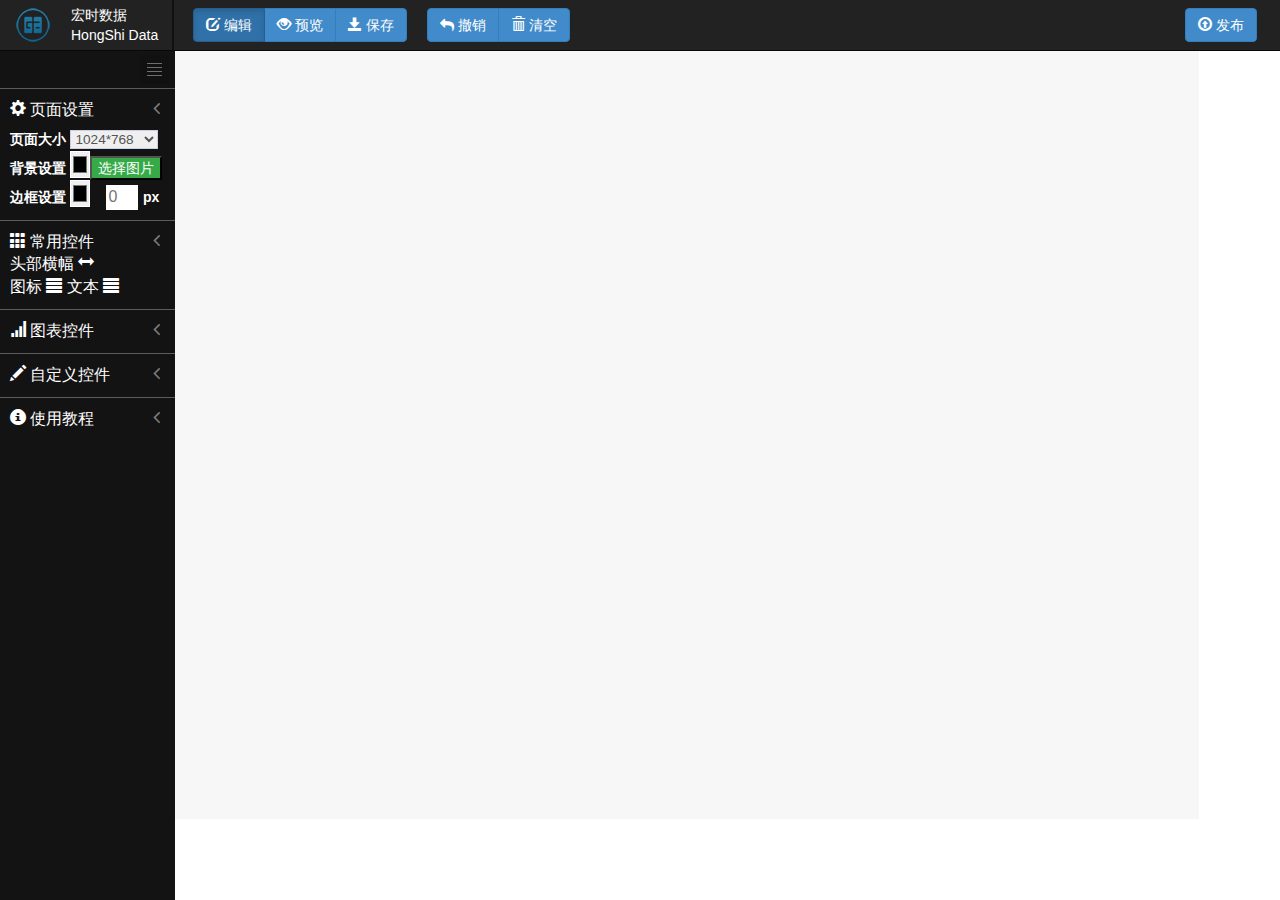
<file: WebRoot/config.html>
<!DOCTYPE html>
<html lang="en">
<head>
    <meta charset="UTF-8">
    <title>配置页面</title>
    <link href="refer/bootstrap-3.3.0/css/bootstrap.css" rel="stylesheet">
    <link href="refer/font-awesome-4.7.0/css/font-awesome.min.css" rel="stylesheet">
    <link href="refer/jquery-ui/jquery-ui.css" rel="stylesheet">
    <link href="css/config.css" rel="stylesheet">

    <script type="text/javascript" src="refer/jquery-3.1.0/jquery-3.1.0.min.js"></script>
    <script type="text/javascript" src="refer/bootstrap-3.3.0/js/bootstrap.js"></script>
    <script type="text/javascript" src="refer/jquery-ui/jquery-ui.min.js"></script>
    <script type="text/javascript" src="js/config.js"></script>
</head>
<body class="hongShi">
    <!--头部-->
    <div class="header navbar navbar-inverse navbar-fixed-top" role="navigation">
        <div class="container-fluid">
            <a class="navbar-brand" href="#">
                <img src="resources/images/brand.png" alt="商标">
            </a>
            <ul class="container-brand">
                <li><span class="brand-name">宏时数据</span></li>
                <li><span class="brand-name">HongShi Data</span></li>
            </ul>
            <ul class="nav">
                <li class="divider-vertical"></li>
                <li>
                    <div class="btn-group">
                        <button type="button" id="edit" class="btn btn-primary active">
                            <span class="glyphicon glyphicon-edit"></span> 编辑
                        </button>
                        <button type="button" id="preview" class="btn btn-primary">
                            <span class="glyphicon glyphicon-eye-open"></span> 预览
                        </button>
                        <button type="button" id="save" class="btn btn-primary">
                            <span class="glyphicon glyphicon-save"></span> 保存
                        </button>
                    </div>

                    <div class="btn-group">
                        <button type="button" id="revoke" class="btn btn-primary">
                            <span class="fa fa-reply"></span> 撤销
                        </button>
                        <button type="button" id="clear" class="btn btn-primary">
                            <span class="glyphicon glyphicon-trash"></span> 清空
                        </button>
                    </div>

                    <div class="btn-group pull-right">
                        <button type="button" id="deploy" class="btn btn-primary">
                            <span class="glyphicon glyphicon-upload"></span> 发布
                        </button>
                    </div>
                </li>
            </ul>
        </div>
    </div>
    <!--下部内容-->
    <div class="container-main">
        <!--左侧内容-->
        <div class="page-sidebar-menu">
            <!--菜单-->
            <ul class="left-menu">
                <li>
                    <div class="sidebar-toggler"></div>
                </li>
                <li class="subItem">
                    <span class="glyphicon glyphicon-cog"></span>
                    <span class="title">页面设置</span>
                    <span class="arrow"></span>
                    <div class="subMenu">
                        <form action="#" class="form-horizontal">
                            <div class="control-group">
                                <label class="control-label">页面大小</label>
                                <div class="controls">
                                    <select class="small m-wrap" tabindex="1">
                                        <option value="1024*768">1024*768</option>
                                        <option value="1920*1080">1920*1080</option>
                                    </select>
                                </div>
                            </div>
                            <div class="control-group">
                                <label class="control-label">背景设置</label>
                                <input type="color" class="colorSelectTool"/><button class="button_select">选择图片</button>
                            </div>
                            <div class="control-group">
                                <label class="control-label">边框设置</label>
                                <input type="color" class="colorSelectTool"/><input type="text" placeholder="0" class="input_border"/>
                                <label class="control-label">px</label>
                            </div>
                        </form>
                        <!--<div class="page-setting">-->
                            <!--<span>页面大小</span>-->
                        <!--</div>-->
                    </div>
                </li>
                <li class="subItem">
                    <span class="glyphicon glyphicon-th"></span>
                    <span class="title">常用控件</span>
                    <span class="arrow"></span>
                    <div class="subMenu">
                        <div class="box box-element ui-draggable">
                            <span>头部横幅</span>
                            <span class="glyphicon glyphicon-resize-horizontal dragIcon"></span>
                            <!--头部视图-->
                            <div class="view fixedHeader">
                            </div>
                        </div>
                        <div class="box box-element ui-draggable" style="display: inline-block">
                            <span>图标</span>
                            <span class="glyphicon glyphicon-align-justify dragIcon"></span>
                            <div class="view">
                                <img src="resources/images/brand.png">
                            </div>
                        </div>
                        <div class="box box-element ui-draggable" style="display: inline-block">
                            <span>文本</span>
                            <span class="glyphicon glyphicon-align-justify dragIcon"></span>
                            <div class="view">
                                <span class="text-center">输入文字</span>
                            </div>
                        </div>
                    </div>
                </li>
                <li class="subItem">
                    <span class="glyphicon glyphicon-signal"></span>
                    <span class="title">图表控件</span>
                    <span class="arrow"></span>
                    <div class="subMenu">

                    </div>
                </li>
                <li class="subItem">
                    <span class="glyphicon glyphicon-pencil"></span>
                    <span class="title">自定义控件</span>
                    <span class="arrow"></span>
                    <div class="subMenu">

                    </div>
                </li>
                <li class="subItem">
                    <span class="glyphicon glyphicon-info-sign"></span>
                    <span class="title">使用教程</span>
                    <span class="arrow"></span>
                    <div class="subMenu">

                    </div>
                </li>
            </ul>
        </div>
        <!--右侧内容-->
        <div class="container-designer">

        </div>
    </div>
</body>
</html>
</file>
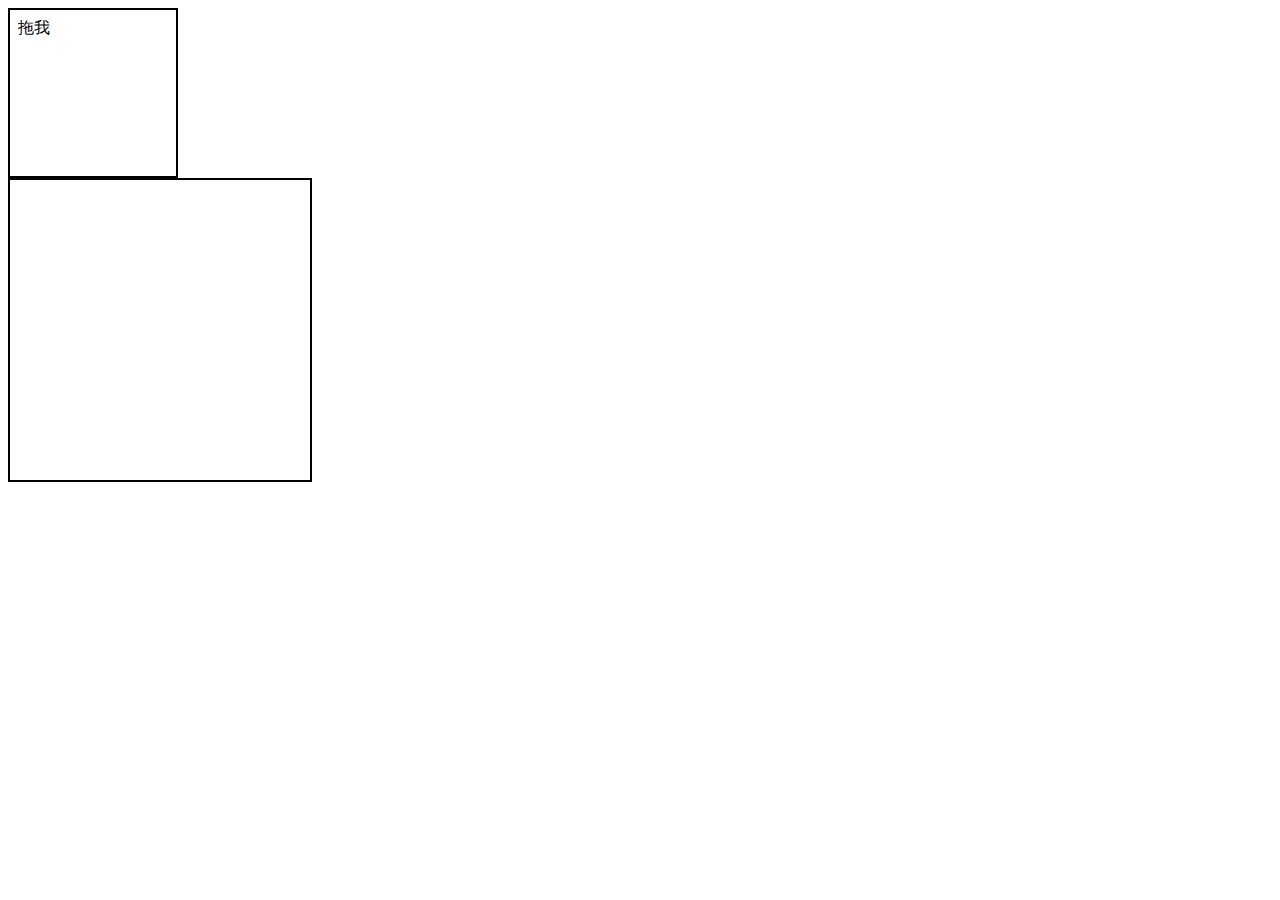
<file: WebRoot/test_draggable.html>
<!DOCTYPE html>
<html lang="en">
<head>
    <meta charset="UTF-8">
    <title>jQuery UI 拖动（Draggable）</title>
    <link href="refer/jquery-ui/jquery-ui.css" rel="stylesheet">
    <link href="refer/jquery-ui/jquery-ui.structure.css" rel="stylesheet">
    <script type="text/javascript" src="refer/jquery-3.1.0/jquery-3.1.0.min.js"></script>
    <script type="text/javascript" src="refer/jquery-ui/jquery-ui.min.js"></script>
    <style>
        #draggable{
            width: 150px;
            height: 150px;
            padding: 0.5em;
            border: solid black 2px;
        }

        .demo{
            width: 300px;
            height: 300px;
            border: solid 2px black;
        }

        .left .view{
            display: none;
        }

    </style>

</head>
<body>

    <div id="draggable" class="ui-widget-content left">
        <label class="drag">拖我</label>
        <div class="view">
            <h3 contenteditable="true">h3. 这是一套可视化布局系统.</h3>
        </div>
    </div>

    <div class="demo">

    </div>
    <script>
        $(function(){
            $("#draggable").draggable({
                connectToSortable:".demo",
                helper: "clone",
                handle:".drag",

                stop:function(e,t){
                    $(".demo").sortable({
                        opacity: .35,
                        connectWith: ".demo"
                    });
                }
            });
        });
    </script>
</body>
</html>
</file>
<file: WebRoot/css/config.css>
html,body{
    margin: 0;
}

.navbar-brand{
    padding: 7px 15px;
}
.container-brand{
    margin: 5px !important;
    float: left;
    padding: 0;
}
.container-brand li{
    color: white;
    list-style: none;
}

.divider-vertical{
    float: left;
    height: 50px;
    margin: 0 9px;
    border-left: 2px solid #111111;
    border-right: 2px solid #222222;
}

.btn-group{
    margin: 8px;
}

.container-main {
    margin: 51px 0 0 0;
}

.container-menu{
    position: absolute;
    background-color: #141313;
    width: 100px;
    height: auto;
}

ul, ol{
    list-style: none;
    margin: 0;
    padding: 0;
}

.sidebar-toggler {
    margin: 4px 0 4px 140px;
    width: 29px;
    height: 29px;
    opacity: 0.6;
    background-image: url(../resources/images/sidebar-toggler.jpg);
}

.sidebar-toggler:hover{
    opacity: 1;
}

.page-sidebar-menu{
    background-color: #141313;
    width: 175px;
    height: auto;
    position: fixed;
    bottom: 0;
    top: 51px;
}

.subItem{
    border-top: 1px solid #5c5c5c !important;
    color: #ffffff !important;
}

.subItem{
    display: block;
    padding: 10px 10px;
    font-size: 16px;
}

.subItem:hover{
    background: #303030;
}

.arrow:before{
    float: right;
    margin-top: -5px;
    margin-right: 5px;
    display: inline;
    font-size: 20px;
    color: #7d7d7d !important;
    font-family: FontAwesome;
    height: auto;
    content: "\f104";
    font-weight: 300;
    text-shadow: none;
}

.subMenu{
    /*display: none;*/

}

.controls{
    width: 40%;
    display: inline-block;
}

.controls > select{
    border: 1px solid #cccdea;
    color: #555;
}

.control-label{
    font-size: 14px;
}

.button_select{
    text-shadow: none;
    background-color: #35aa47;
    width: 72px;
    font-size: 14px;
    padding: 0;
}

.button_select:hover{
    background-color: #1d943b !important;
    color: #fff !important
}

.colorSelectTool{
    width: 20px;
    border: 1px solid #ffffff;
    padding: 0;
}

.input_border{
    margin-left: 16px;
    width: 32px;
    border: 0;
}

.container-designer{
    margin-left: 175px;
    position: relative;
    width: 1024px;
    height: 768px;
    background-color: #f7f7f7;
}

.subMenu .view{
    display: none;
}

.container-designer .view{
    display: block;
}

.fixedHeader{
    position: absolute;
    left: 0;
    top: 0;
    background-color: #212121;
    height: 42px;
    width: 100%;
}

.container-designer .dragIcon{
    display: none;
}
</file>
